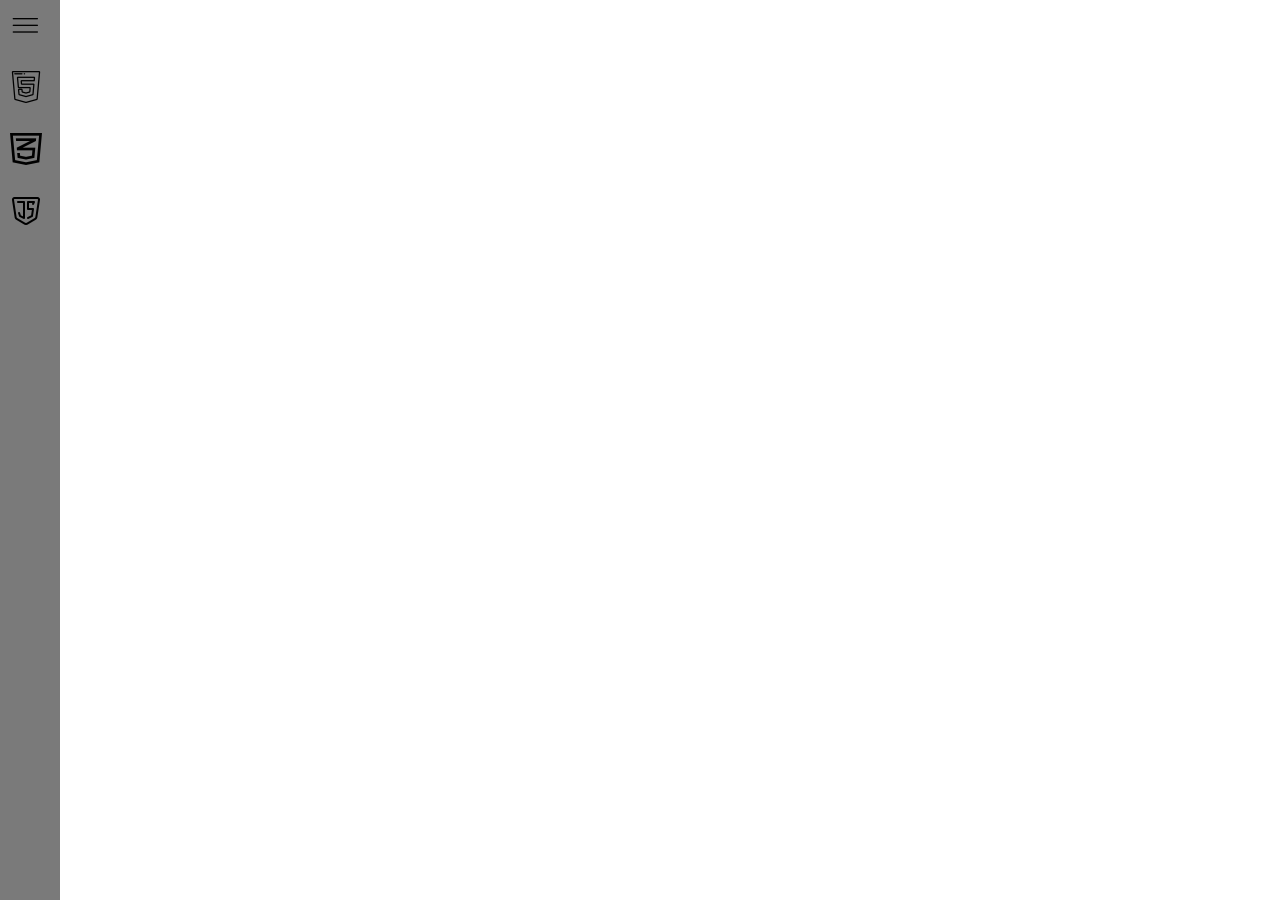
<file: index.html>
<!doctype html>
<html lang="es">
	<head>
		<meta charset="UTF-8" />
		<meta name="viewport" content="width=device-width, initial-scale=1.0" />
		<link rel="stylesheet" href="CSS/menu.css" />
		<link rel="stylesheet" href="CSS/pantalla.css" />
		<title>Guia de lenguajes</title>
	</head>
	<body>	
		<div>
		<input type="radio" id="botonA" name="MenuLateral" checked>
		<input type="radio" id="botonC" name="MenuLateral">
		<div id="contenedor-menu-latera" >
			<div id="contenedor-botones">
				<label for="botonC" >  
					<img src="IMG/menuLateralCerrado.png" alt="Boton de hamburguesa" class="cerrado">
				</label>
				<label for="botonA" >
					<img src="IMG/menuLateralAbierto.png" alt="Boton de hamburguesa" class="abierto">
				<label>
			</div>
			<nav id="menuLateral" class="menu_lateral">
				<a href="#"><img src="IMG/html.png" alt="HTML"><p>HTML</p></a>
				<a href="#"><img src="IMG/css.png" alt="CSS"> <p>CSS</p></a>
				<a href="#"><img src="IMG/js.png" alt="JS"> <p>JS</p></a>
			</nav>
		</div>
		</div>
		<header></header>
		<main></main>
		<footer></footer>
		</section>
	</body>
</html>
</file>
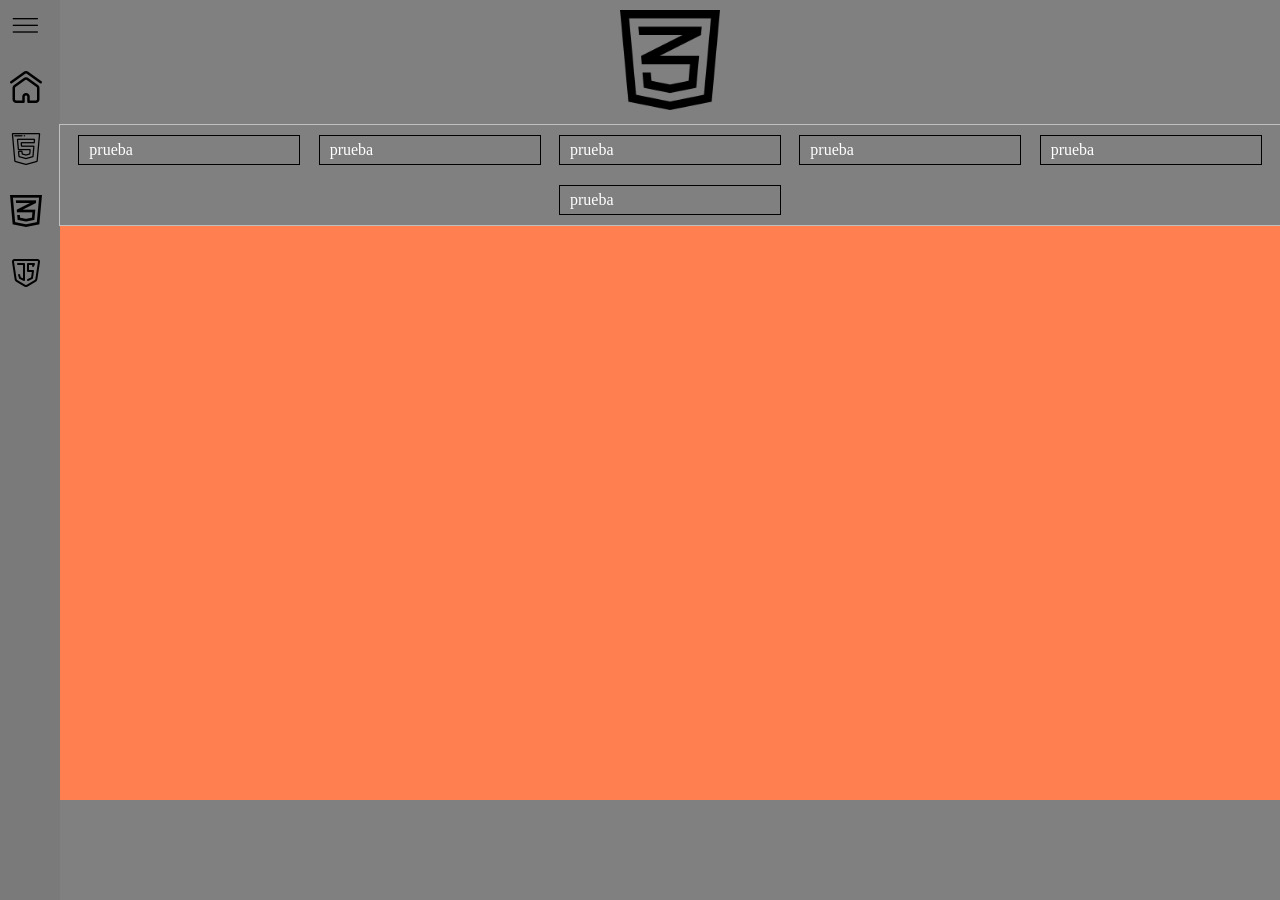
<file: Vistas/css.html>
<!doctype html>
<html lang="es">
	<head>
		<meta charset="UTF-8" />
		<meta name="viewport" content="width=device-width, initial-scale=1.0" />
		<link rel="stylesheet" href="../CSS/menu.css" />
		<link rel="stylesheet" href="../CSS/pantalla.css" />
		<title>Guia de lenguajes</title>
	</head>
	<body>	
		<div id="menu">
		<input type="radio" id="botonA" name="MenuLateral" checked>
		<input type="radio" id="botonC" name="MenuLateral">
		<div id="contenedor-menu-latera" >
			<div id="contenedor-botones">
				<label for="botonC" >  
					<img src="../IMG/menuLateralCerrado.png" alt="Boton de hamburguesa" class="cerrado">
				</label>
				<label for="botonA" >
					<img src="../IMG/menuLateralAbierto.png" alt="Boton de hamburguesa" class="abierto">
				<label>
			</div>
			<nav id="menuLateral">
				<a href="../index.html"><img src="../IMG/inicio.png" alt="INICIO"><p>INICIO</p></a>
				<a href="../Vistas/html.html"><img src="../IMG/html.png" alt="HTML"><p>HTML</p></a>
				<a href="../Vistas/css.html"><img src="../IMG/css.png" alt="CSS"> <p>CSS</p></a>
				<a href="../Vistas/js.html"><img src="../IMG/js.png" alt="JS"> <p>JS</p></a>
			</nav>
		</div>
		</div>
		<div id="contenido">
			<header>
				<div id="contendor-imagen">
					<img src="../IMG/css.png" alt="HTML" id="imagen">
				</div>
				<nav id="contenedor-menu-superior">
					<a href="#"><p>prueba</p></a>
					<a href="#"><p>prueba</p></a>
					<a href="#"><p>prueba</p></a>
					<a href="#"><p>prueba</p></a>
					<a href="#"><p>prueba</p></a>
					<a href="#"><p>prueba</p></a>
				</nav>
			</header>
			<main>
			</main>
			<footer>
			</footer>
		</div>
	</body>
</html>
</file>
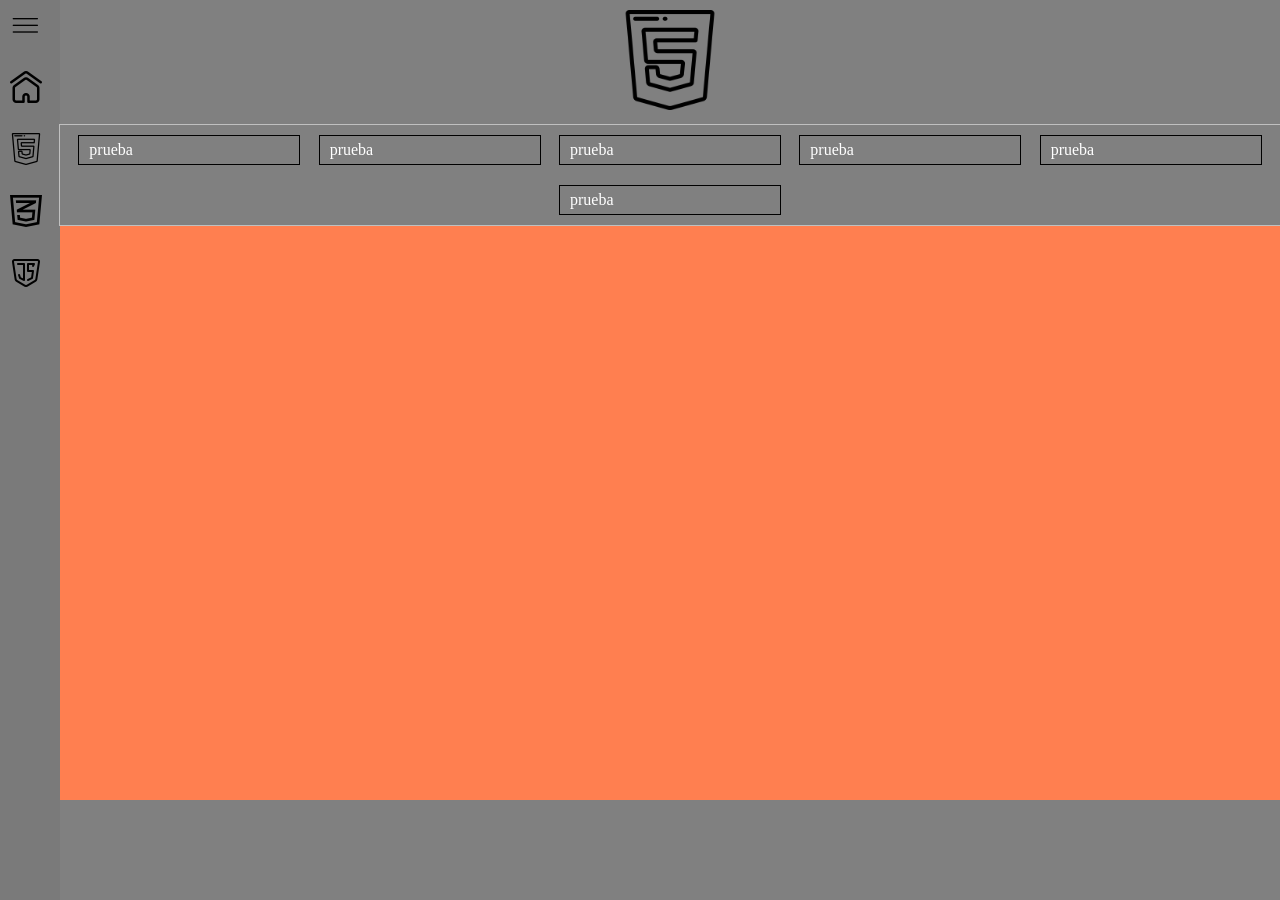
<file: Vistas/html.html>
<!doctype html>
<html lang="es">
	<head>
		<meta charset="UTF-8" />
		<meta name="viewport" content="width=device-width, initial-scale=1.0" />
		<link rel="stylesheet" href="../CSS/menu.css" />
		<link rel="stylesheet" href="../CSS/pantalla.css" />
		<title>Guia de lenguajes</title>
	</head>
	<body>	
		<div id="menu">
		<input type="radio" id="botonA" name="MenuLateral" checked>
		<input type="radio" id="botonC" name="MenuLateral">
		<div id="contenedor-menu-latera" >
			<div id="contenedor-botones">
				<label for="botonC" >  
					<img src="../IMG/menuLateralCerrado.png" alt="Boton de hamburguesa" class="cerrado">
				</label>
				<label for="botonA" >
					<img src="../IMG/menuLateralAbierto.png" alt="Boton de hamburguesa" class="abierto">
				<label>
			</div>
			<nav id="menuLateral">
				<a href="../index.html"><img src="../IMG/inicio.png" alt="INICIO"><p>INICIO</p></a>
				<a href="../Vistas/html.html"><img src="../IMG/html.png" alt="HTML"><p>HTML</p></a>
				<a href="../Vistas/css.html"><img src="../IMG/css.png" alt="CSS"> <p>CSS</p></a>
				<a href="../Vistas/js.html"><img src="../IMG/js.png" alt="JS"> <p>JS</p></a>
			</nav>
		</div>
		</div>
		<div id="contenido">
			<header>
				<div id="contendor-imagen">
					<img src="../IMG/html.png" alt="HTML" id="imagen">
				</div>
				<nav id="contenedor-menu-superior">
					<a href="#"><p>prueba</p></a>
					<a href="#"><p>prueba</p></a>
					<a href="#"><p>prueba</p></a>
					<a href="#"><p>prueba</p></a>
					<a href="#"><p>prueba</p></a>
					<a href="#"><p>prueba</p></a>
				</nav>
			</header>
			<main>
			</main>
			<footer>
			</footer>
		</div>
	</body>
</html>
</file>
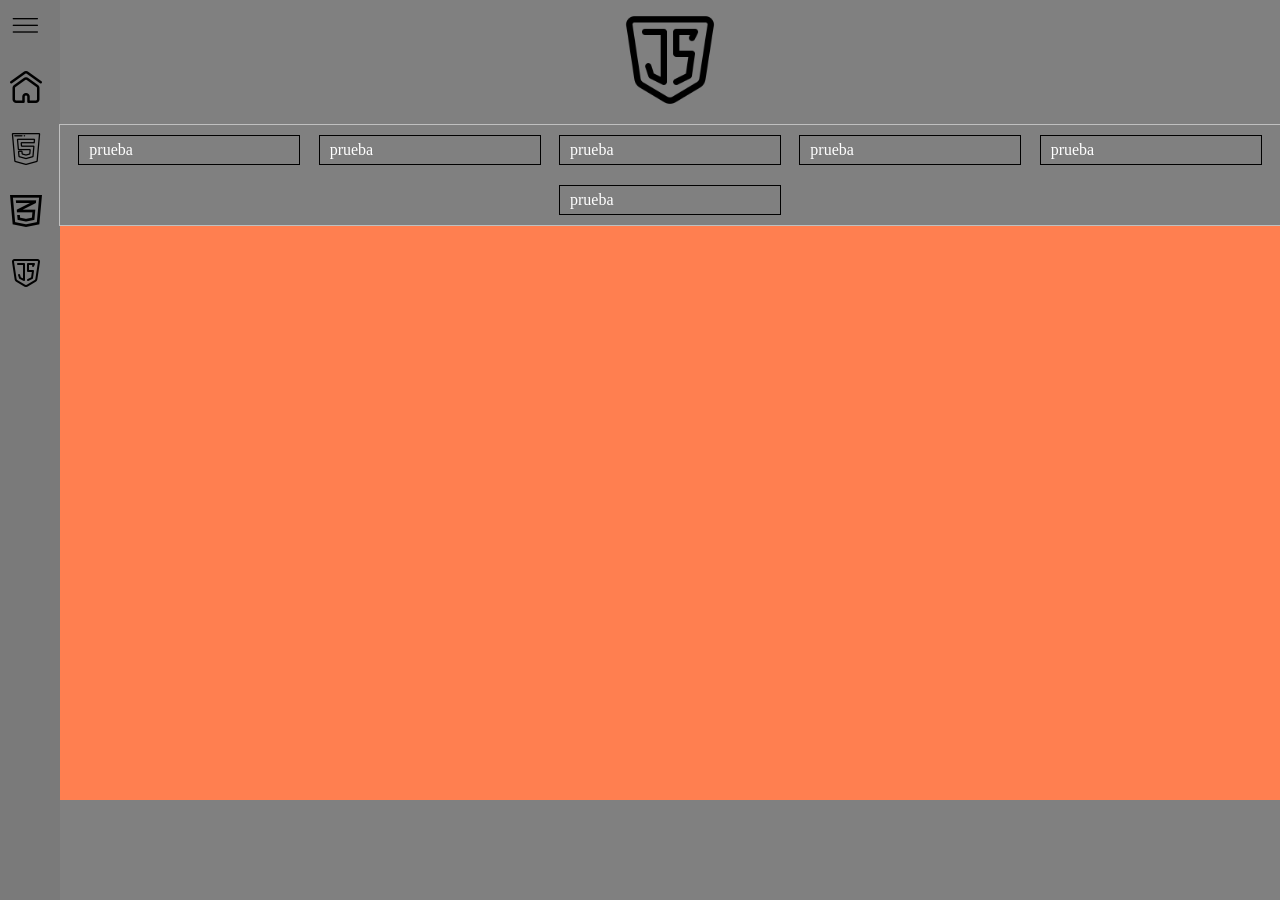
<file: Vistas/js.html>
<!doctype html>
<html lang="es">
	<head>
		<meta charset="UTF-8" />
		<meta name="viewport" content="width=device-width, initial-scale=1.0" />
		<link rel="stylesheet" href="../CSS/menu.css" />
		<link rel="stylesheet" href="../CSS/pantalla.css" />
		<title>Guia de lenguajes</title>
	</head>
	<body>	
		<div id="menu">
		<input type="radio" id="botonA" name="MenuLateral" checked>
		<input type="radio" id="botonC" name="MenuLateral">
		<div id="contenedor-menu-latera" >
			<div id="contenedor-botones">
				<label for="botonC" >  
					<img src="../IMG/menuLateralCerrado.png" alt="Boton de hamburguesa" class="cerrado">
				</label>
				<label for="botonA" >
					<img src="../IMG/menuLateralAbierto.png" alt="Boton de hamburguesa" class="abierto">
				<label>
			</div>
			<nav id="menuLateral">
				<a href="../index.html"><img src="../IMG/inicio.png" alt="INICIO"><p>INICIO</p></a>
				<a href="../Vistas/html.html"><img src="../IMG/html.png" alt="HTML"><p>HTML</p></a>
				<a href="../Vistas/css.html"><img src="../IMG/css.png" alt="CSS"> <p>CSS</p></a>
				<a href="../Vistas/js.html"><img src="../IMG/js.png" alt="JS"> <p>JS</p></a>
			</nav>
		</div>
		</div>
		<div id="contenido">
			<header>
				<div id="contendor-imagen">
					<img src="../IMG/js.png" alt="HTML" id="imagen">
				</div>
				<nav id="contenedor-menu-superior">
					<a href="#"><p>prueba</p></a>
					<a href="#"><p>prueba</p></a>
					<a href="#"><p>prueba</p></a>
					<a href="#"><p>prueba</p></a>
					<a href="#"><p>prueba</p></a>
					<a href="#"><p>prueba</p></a>
				</nav>
			</header>
			<main>
			</main>
			<footer>
			</footer>
		</div>
	</body>
</html>
</file>
<file: CSS/menu.css>
/*Menù lateral diseño*/
#contenedor-menu-latera {
  background-color: rgb(122, 122, 122);
  height: 100vh;
}
/*responsive pantalla grande*/
#botonA,
#botonC {
  display: none;
}
#contenedor-menu-latera img {
  width: 32px;
  margin: 10px;
}
#contenedor-botones {
  display: flex;
  justify-content: space-between;
}
#menuLateral {
  display: flex;
  flex-direction: column;
}
#menuLateral a {
  padding: 5px 0px;
  text-decoration: none;
  display: flex;
}
#menuLateral a:hover {
  background-color: wheat;
  border-left: 10px black solid;
}
#menuLateral a p {
  color: white;
  font-size: 16px;
  margin-left: 10px;
  align-content: center;
}
#botonC:checked ~ #contenedor-menu-latera .cerrado {
  display: none;
}
#botonA:checked ~ #contenedor-menu-latera .abierto {
  display: none;
}
#botonC:checked ~ #contenedor-menu-latera {
  width: 200px;
}
#botonA:checked ~ #contenedor-menu-latera {
  width: 60px;
}
#botonC:checked ~ #contenedor-menu-latera p {
  display: block;
}
#botonA:checked ~ #contenedor-menu-latera p {
  display: none;
}
/*responsive pantalla pequeña*/
/*responsive movil*/
</file>
<file: CSS/pantalla.css>
/*configuracion de pantalla de contenido*/
* {
  margin: 0;
  padding: 0;
}
body {
  display: flex;
  overflow: hidden;
  height: 100vh;
}
/*responsive pantalla grande*/
#contenido {
  display: flex;
  flex-direction: column;
  width: 100%;
  background-color: coral;
  height: 100vh;
}
header {
  height: auto;
  display: flex;
  flex-direction: column;
  align-items: center;
  background-color: gray;
}

#imagen {
  height: 100px;
  margin: 10px 0;
}

#contenedor-menu-superior {
  width: 100%;
  display: flex;
  flex-direction: row;
  justify-content: space-evenly;
  border: 1px solid silver;
  flex-wrap: wrap;
  margin: 0 50%;
}

#contenedor-menu-superior a {
  padding: 5px 10px;
  text-decoration: none;
  display: flex;
  border: 1px black solid;
  flex-shrink: 0;
  width: 200px;
  margin: 10px 0;
}
#contenedor-menu-superior a:hover {
  background-color: wheat;
  border: 2px solid red;
}
#contenedor-menu-superior a p {
  color: white;
  font-size: 16px;
}

main {
  flex: 1;
  overflow-y: auto;
}

footer {
  height: 100px;
  flex-shrink: 0;
  background-color: gray;
}
/*responsive pantalla pequeña*/
/*responsive movil*/
</file>
